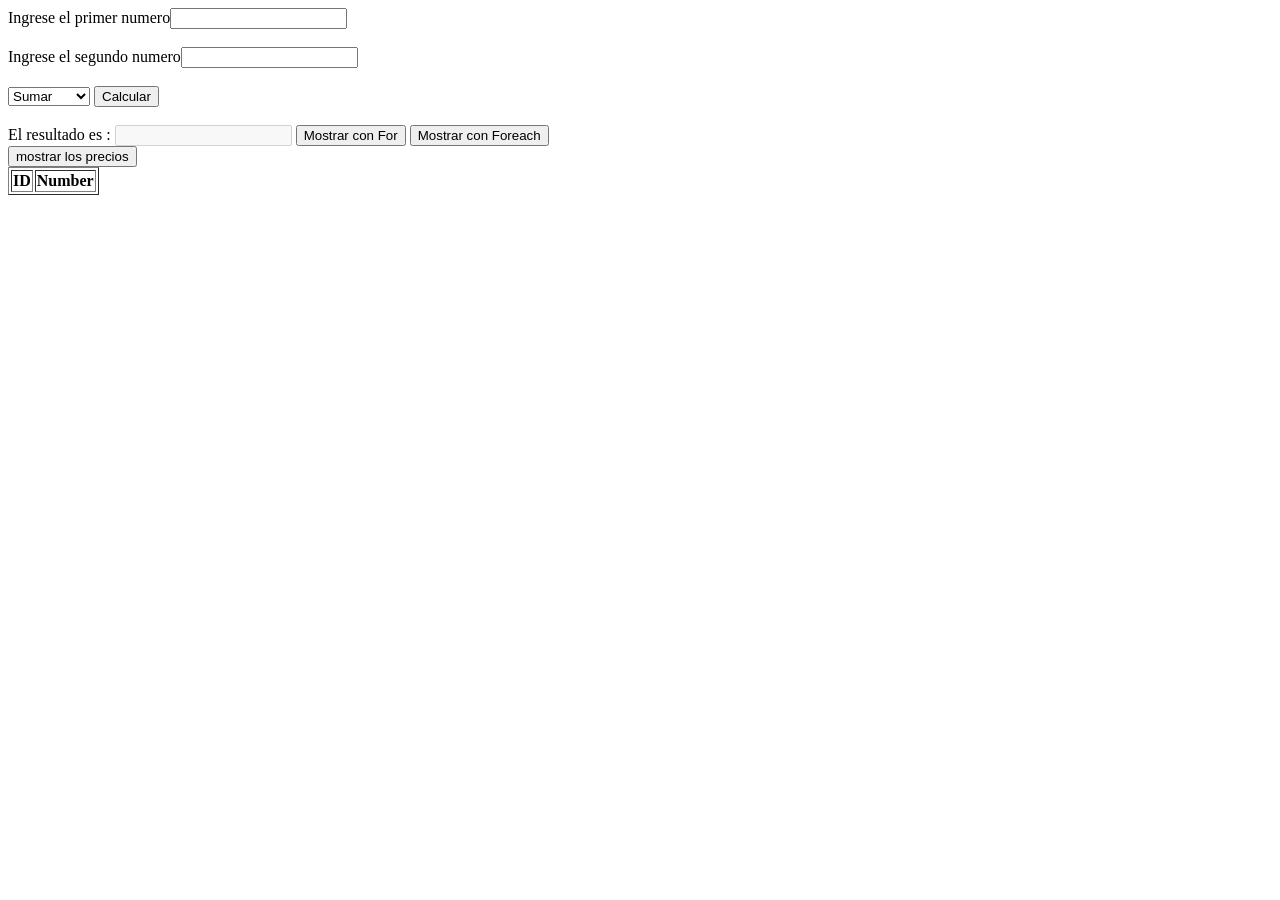
<file: index.html>
<!DOCTYPE html>
<html lang="en">
<head>
    <meta charset="UTF-8">
    <meta name="viewport" content="width=device-width, initial-scale=1.0">
    <title>Document</title>
    <script src="JS/index.js"></script>
    <script src="siclos/funtions.js"></script>
</head>
<body>
    <!--Pedir los numeros para las operaciones-->
    Ingrese el primer numero<input type="number" id="Numero1"><br><br>
    Ingrese el segundo numero<input type="number" id="Numero2"><br><br>
    <!--selecionar operador-->
    <select  id="operacion">
        <option value="sumar">Sumar</option>
        <option value="restar">Restar</option>
        <option value="multiplicar">Multiplicar</option>
        <option value="dividir">Dividir</option>
    </select>
    <!--boton para calcular y mostrar el resultado-->
    <button onclick="calcular()">Calcular</button><br><br>
    El resultado es : <input type="text" id="resultado" disabled>
    <!--crea dos botones para las funciones de for y foreach-->
    <button onclick="showdatafor()">Mostrar con For</button>
    <button onclick="ShosdataForeach()">Mostrar con Foreach</button><br>
    <!--crear un cuadro para mostrar los productos con los precios-->
    <button onclick="mostrarProductosYPrecios()"> mostrar los precios</button>
    <table border="1">
        <thead>
            <th>ID</th>
            <th>Number</th>
        </thead>
        <tbody id="tabla">
            
        </tbody>
    </table>


</body>
</html>
</file>
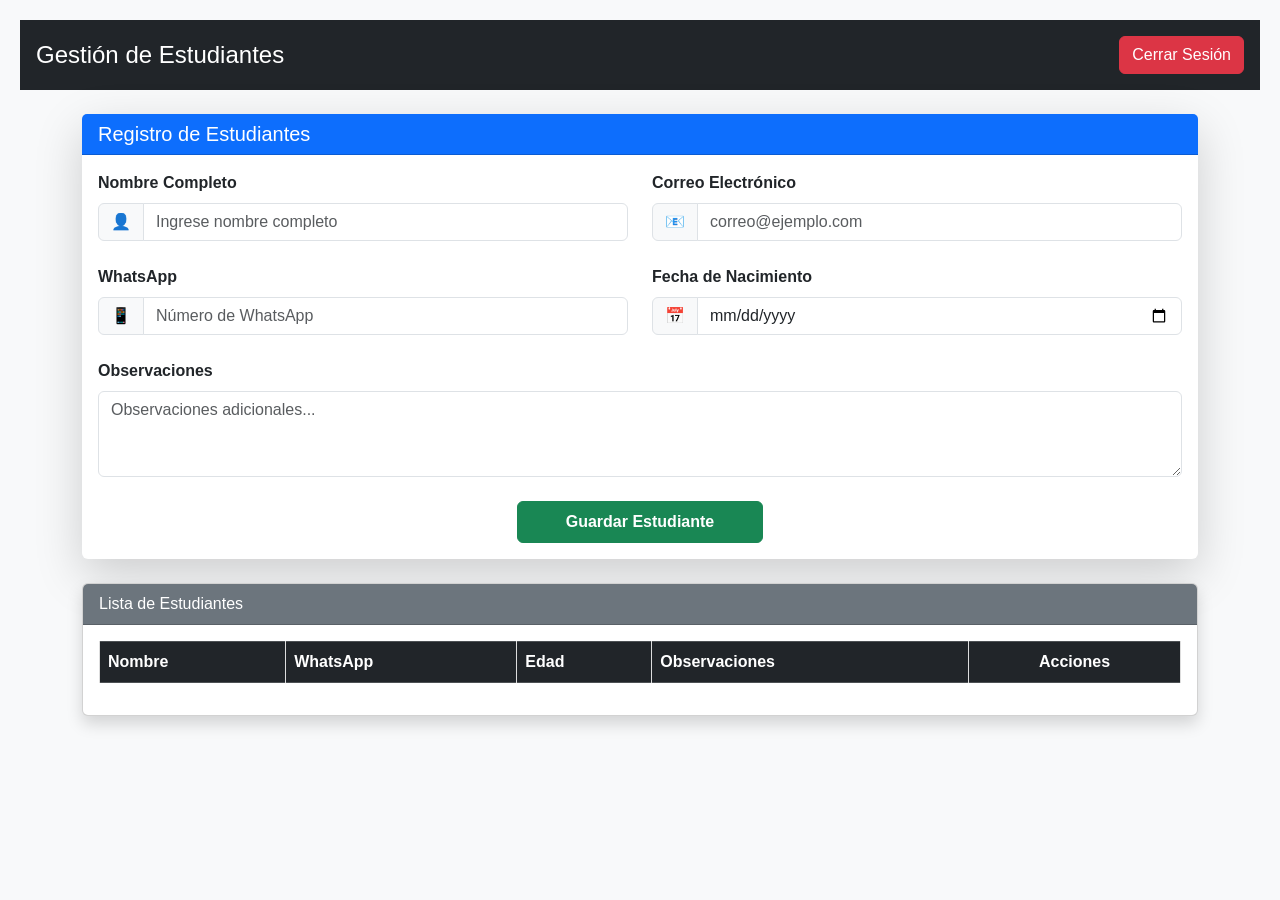
<file: CrudEstudents/index.html>
<!DOCTYPE html>
<html lang="es">
<head>
    <meta charset="UTF-8">
    <meta name="viewport" content="width=device-width, initial-scale=1.0">
    <title>Panel Estudiantes</title>

    <!-- Bootstrap CSS -->
    <link href="https://cdn.jsdelivr.net/npm/bootstrap@5.3.2/dist/css/bootstrap.min.css" rel="stylesheet">
    
    <!-- CSS -->
    <link rel="stylesheet" href="Style/style.css">
</head>

<body class="bg-light">

    <!-- ENCABEZADO -->
    <header class="bg-dark text-white p-3 d-flex justify-content-between align-items-center">
        <h4 class="m-0">Gestión de Estudiantes</h4>
        <button class="btn btn-danger" onclick="window.location.href='login.html'">Cerrar Sesión</button>
    </header>

    <main class="container mt-4">

        <!-- FORMULARIO -->
        <div class="card shadow-lg border-0 mb-4">

    <div class="card-header bg-primary text-white">
        <h5 class="mb-0">Registro de Estudiantes</h5>
    </div>

    <div class="card-body">

        <input type="hidden" id="idEstudiante">

        <div class="row g-4">

            <!-- Nombre -->
            <div class="col-md-6">
                <label class="form-label fw-semibold">Nombre Completo</label>
                <div class="input-group">
                    <span class="input-group-text">👤</span>
                    <input type="text" id="nombre" class="form-control" placeholder="Ingrese nombre completo">
                </div>
            </div>

            <!-- Correo -->
            <div class="col-md-6">
                <label class="form-label fw-semibold">Correo Electrónico</label>
                <div class="input-group">
                    <span class="input-group-text">📧</span>
                    <input type="email" id="correo" class="form-control" placeholder="correo@ejemplo.com">
                </div>
            </div>

            <!-- WhatsApp -->
            <div class="col-md-6">
                <label class="form-label fw-semibold">WhatsApp</label>
                <div class="input-group">
                    <span class="input-group-text">📱</span>
                    <input type="text" id="whatsapp" class="form-control" placeholder="Número de WhatsApp">
                </div>
            </div>

            <!-- Fecha -->
            <div class="col-md-6">
                <label class="form-label fw-semibold">Fecha de Nacimiento</label>
                <div class="input-group">
                    <span class="input-group-text">📅</span>
                    <input type="date" id="fechaNacimiento" class="form-control">
                </div>
            </div>

            <!-- Observaciones -->
            <div class="col-12">
                <label class="form-label fw-semibold">Observaciones</label>
                <textarea id="observaciones" class="form-control" rows="3" placeholder="Observaciones adicionales..."></textarea>
            </div>

            <!-- Botón -->
            <div class="col-12 text-center">
                <button id="btnGuardar" class="btn btn-success px-5 py-2 fw-bold" onclick="guardarEstudiante()">
                    Guardar Estudiante
                </button>
            </div>

        </div>

    </div>

</div>
        </div>

        <!-- TABLA -->
        <div class="card shadow">

            <div class="card-header bg-secondary text-white">
                Lista de Estudiantes
            </div>

            <div class="card-body">

                <div class="table-responsive">

                    <table class="table table-striped table-hover table-bordered align-middle">

                        <thead class="table-dark">
                            <tr>
                                <th>Nombre</th>
                                <th>WhatsApp</th>
                                <th>Edad</th>
                                <th>Observaciones</th>
                                <th class="text-center">Acciones</th>
                            </tr>
                        </thead>

                        <tbody id="tablaCuerpo"></tbody>

                    </table>

                </div>

            </div>

        </div>

    </main>

    <!-- Exportaciones JS -->
    <script src="https://cdn.jsdelivr.net/npm/bootstrap@5.3.2/dist/js/bootstrap.bundle.min.js"></script>

    <script src="Js/script.js"></script>

</body>
</html>
</file>
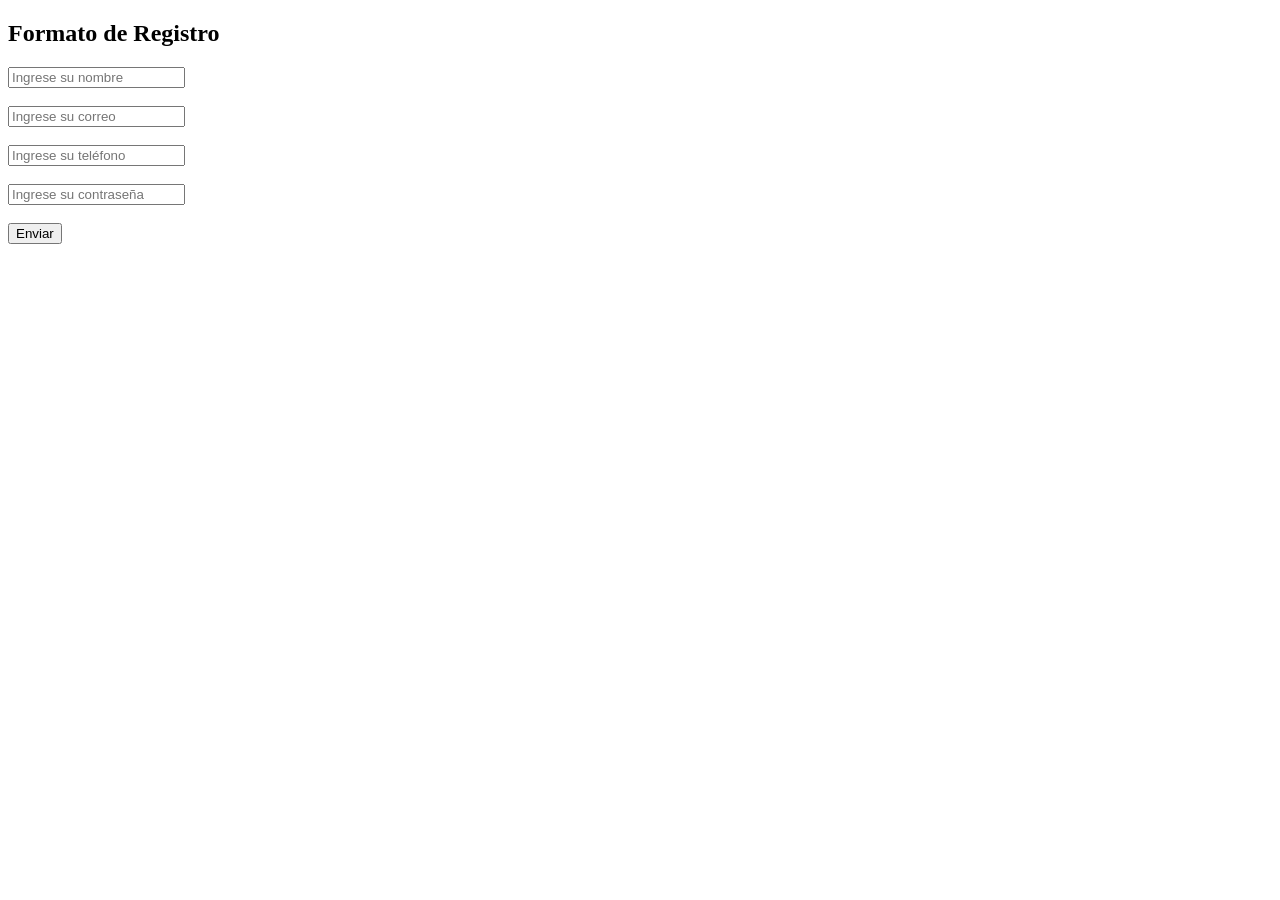
<file: regUsu/index.html>
<!DOCTYPE html>
<html lang="es">
<head>
    <meta charset="UTF-8">
    <meta name="viewport" content="width=device-width, initial-scale=1.0">
    <title>Formato de Registro</title>
</head>
<body>

    <h2>Formato de Registro</h2>

    <input type="text" id="name" placeholder="Ingrese su nombre">
    <br><br>

    <input type="email" id="email" placeholder="Ingrese su correo">
    <br><br>

    <input type="text" id="tel" placeholder="Ingrese su teléfono">
    <br><br>

    <input type="password" id="password" placeholder="Ingrese su contraseña">
    <br><br>

    <button id="btnEnviar">Enviar</button>

    <div id="message"></div>
    <div id="result"></div>
    <script src="js/script.js"></script>
</body>
</html>
</file>
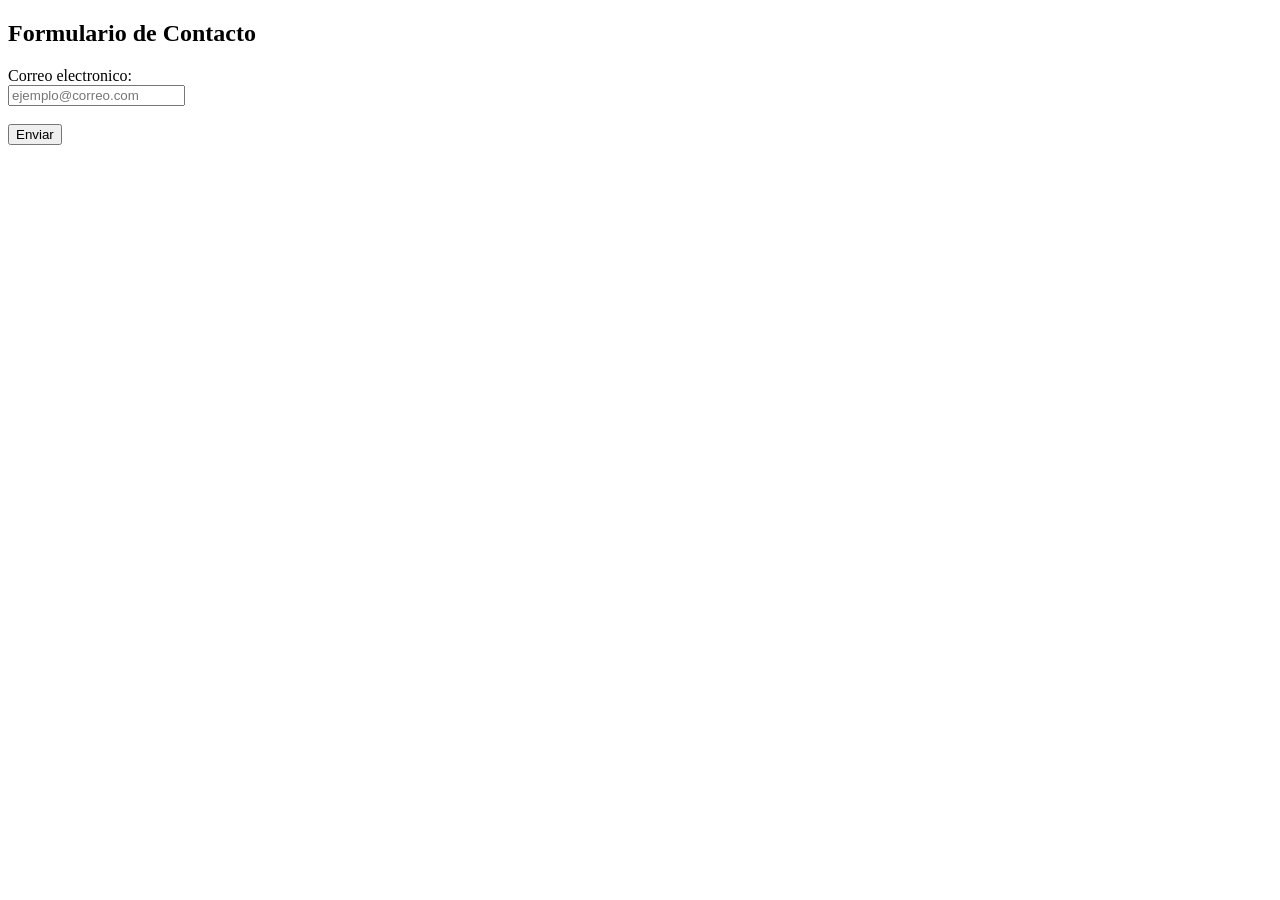
<file: validacion/index.html>
<!DOCTYPE html>
<html lang="es">
<head>
    <meta charset="UTF-8">
    <title>Validar Correo</title>
</head>
<body>

    <h2>Formulario de Contacto</h2>

    <form id="formulario">
        <label for="correo">Correo electronico:</label><br>
        <input type="text" id="correo" name="correo" placeholder="ejemplo@correo.com">
        <br><br>
        <button type="submit">Enviar</button>
        <p id="mensaje" style="color: red;"></p>
    </form>

    <script src="script.js"></script>

</body>
</html>
</file>
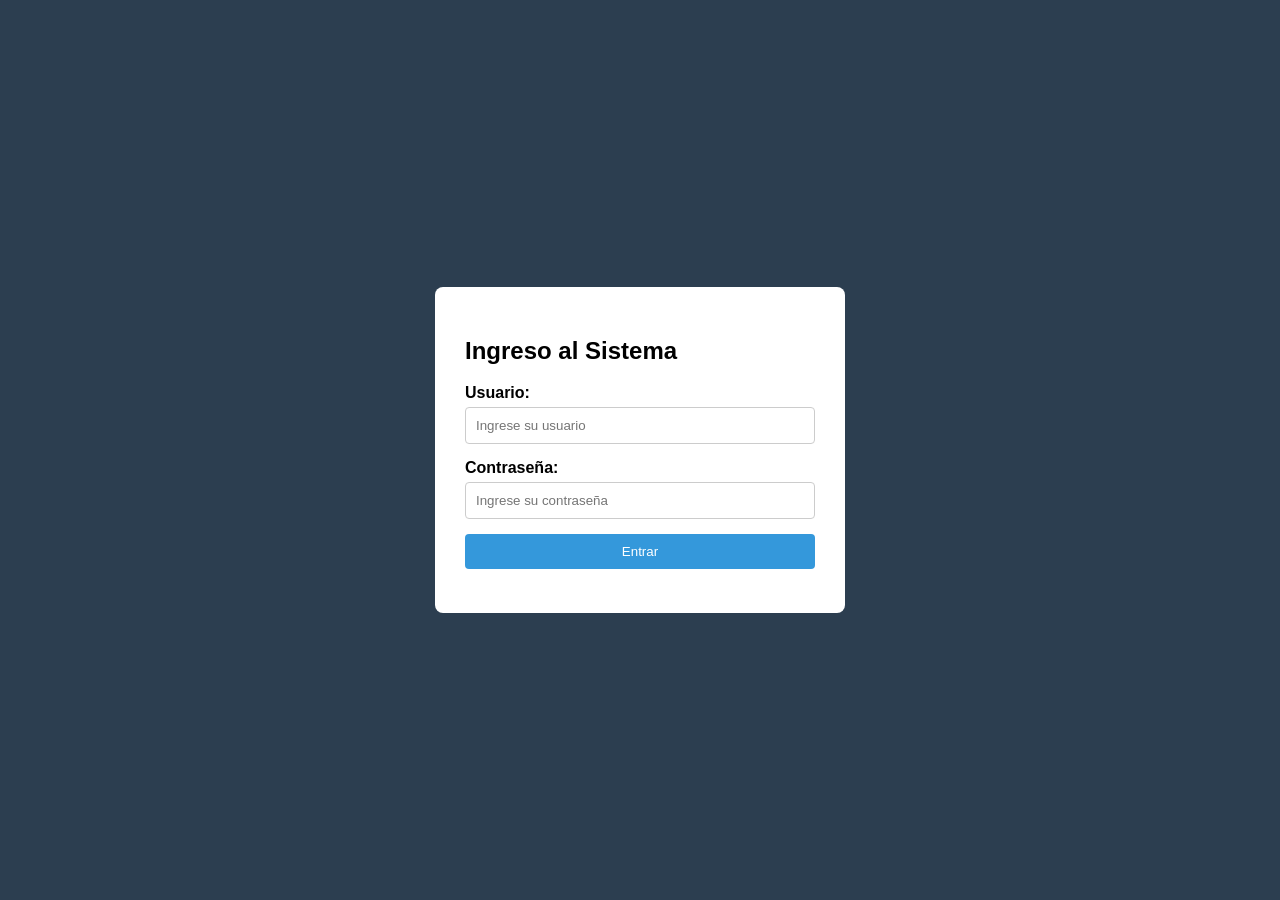
<file: CrudEstudents/login.html>
<!DOCTYPE html>
<html lang="es">
<head>
    <meta charset="UTF-8">
    <meta name="viewport" content="width=device-width, initial-scale=1.0">
    <title>Login</title>
    <link rel="stylesheet" href="Style/login.css">
</head>
<body>
    <div class="contenedor-login">
        <h2>Ingreso al Sistema</h2>
        <div class="campo">
            <label>Usuario:</label>
            <input type="text" id="usuario" placeholder="Ingrese su usuario">
        </div>
        <div class="campo">
            <label>Contraseña:</label>
            <input type="password" id="password" placeholder="Ingrese su contraseña">
        </div>
        <button onclick="validarAcceso()">Entrar</button>
        <p id="mensajeError" class="error"></p>
    </div>
    <script src="Js/login.js"></script>
</body>
</html>
</file>
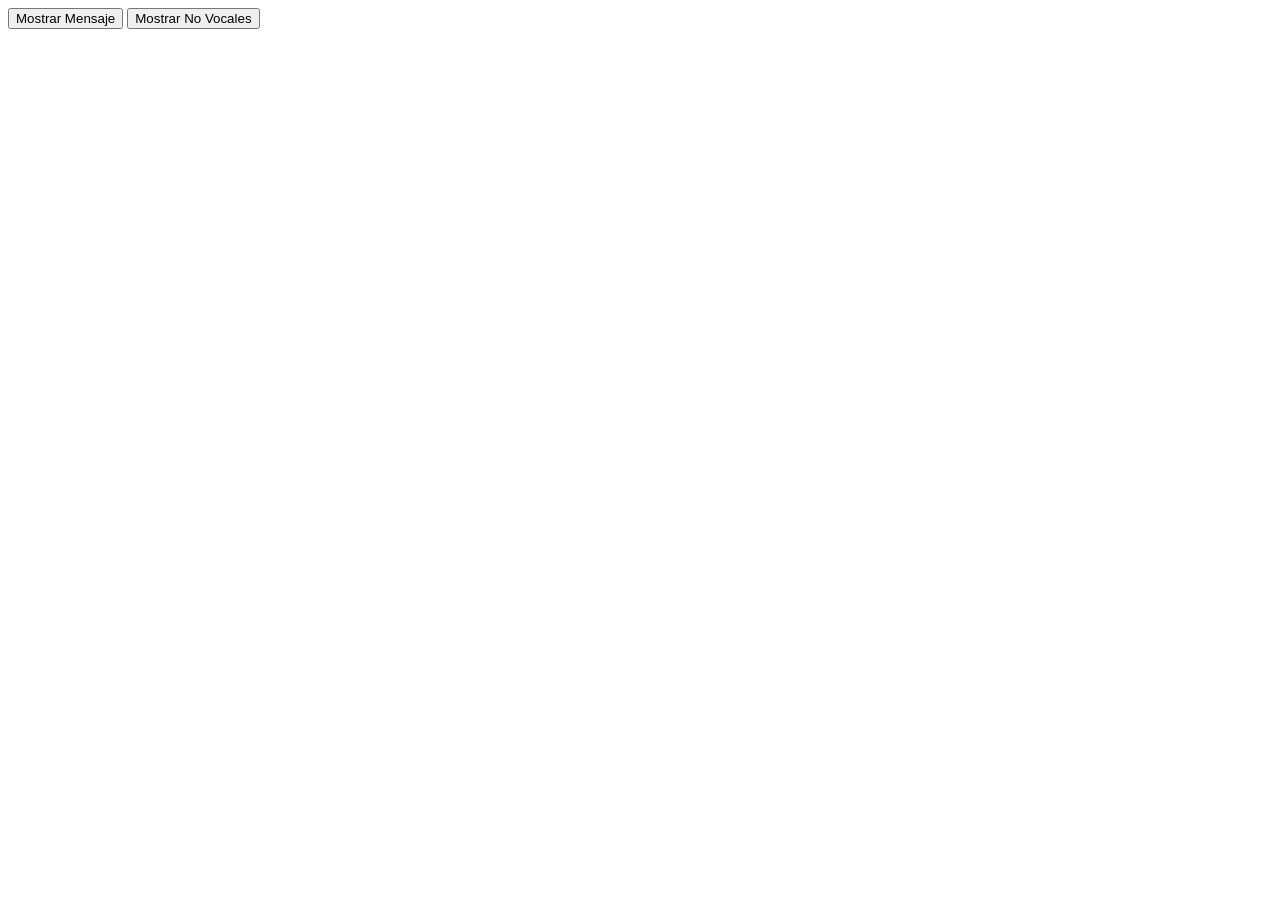
<file: listar/prueba.html>
<!DOCTYPE html>
<html lang="en">
<head>
    <meta charset="UTF-8">
    <meta name="viewport" content="width=device-width, initial-scale=1.0">
    <title>Document</title>
    <script src="funcions.js"></script>
</head>
<body>
    <button onclick="ShowString()">Mostrar Mensaje</button>
    <button onclick="NoVocals()">Mostrar No Vocales</button>
</body>
</html>
</file>
<file: CrudEstudents/Style/style.css>
body {
    font-family: sans-serif;
    background-color: #f4f4f4;
    padding: 20px;
}

.encabezado {
    display: flex;
    justify-content: space-between;
    align-items: center;
}

.formulario {
    background: white;
    padding: 20px;
    border-radius: 8px;
    display: flex;
    flex-wrap: wrap;
    gap: 15px;
}

.campo {
    flex: 1 1 200px;
    display: flex;
    flex-direction: column;
}

.ancho-total {
    flex: 1 1 100%;
}

.btn-verde {
    background-color: #27ae60;
    color: white;
    border: none;
    padding: 12px;
    cursor: pointer;
    width: 100%;
}

.btn-rojo {
    background-color: #c0392b;
    color: white;
    border: none;
    padding: 8px;
    cursor: pointer;
}

.tabla-contenedor {
    margin-top: 20px;
    overflow-x: auto;
}

table {
    width: 100%;
    border-collapse: collapse;
    background: white;
}

th,
td {
    padding: 12px;
    border: 1px solid #ddd;
    text-align: left;
}

@media (max-width: 600px) {
    .formulario {
        flex-direction: column;
    }
}
</file>
<file: CrudEstudents/Style/login.css>
body {
    font-family: sans-serif;
    background-color: #2c3e50;
    display: flex;
    justify-content: center;
    align-items: center;
    height: 100vh;
    margin: 0;
}

.contenedor-login {
    background: white;
    padding: 30px;
    border-radius: 8px;
    width: 90%;
    max-width: 350px;
}

.campo {
    margin-bottom: 15px;
}

label {
    display: block;
    margin-bottom: 5px;
    font-weight: bold;
}

input {
    width: 100%;
    padding: 10px;
    border: 1px solid #ccc;
    border-radius: 4px;
    box-sizing: border-box;
}

button {
    width: 100%;
    padding: 10px;
    background-color: #3498db;
    color: white;
    border: none;
    border-radius: 4px;
    cursor: pointer;
}

.error {
    color: #e74c3c;
    font-size: 14px;
    text-align: center;
}
</file>
